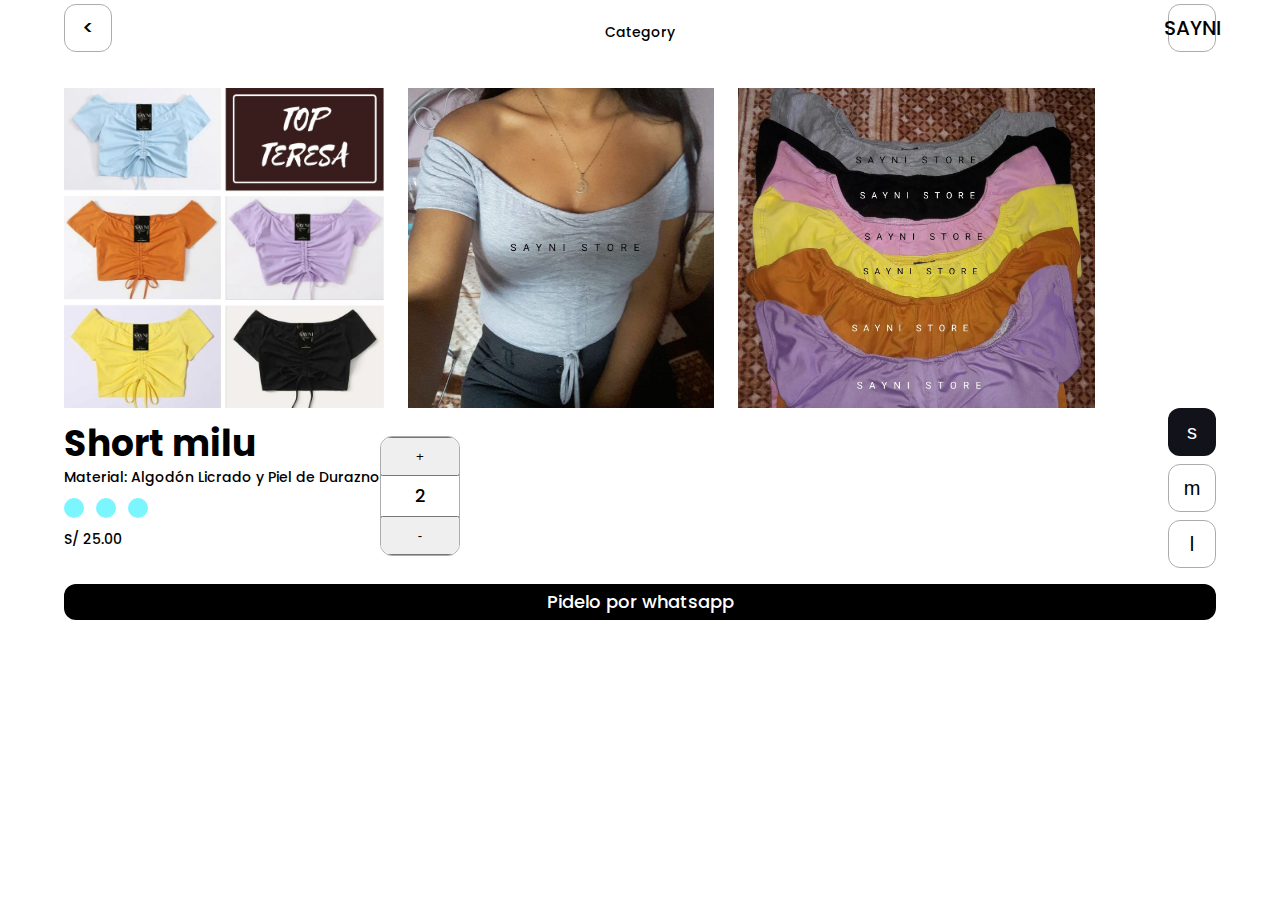
<file: src/pages/product.html>
<!DOCTYPE html>
<html lang="en">
<head>
    <meta charset="UTF-8">
    <meta name="viewport" content="width=device-width, initial-scale=1.0">
    <title>Document</title>

    <meta name="theme-color" content="#12121A" />
    <meta property="fb:admins" content="100015089536438" />
    <link rel="shortcut icon" type="image/png" href="./assets/png/favicon.png">

    <link rel="stylesheet" href="../styles/base.css">
    <link rel="stylesheet" href="../styles/utils.css">
    <link rel="stylesheet" href="../styles/index.css">
    <link rel="stylesheet" href="../styles/product.css">
</head>
<body>
    <header class="header ">
        <a 
            href="./category.html"
            class="buttons-36x36"><
        </a>
        <p>Category</p>
        <a 
            href="../../index.html"
            class="buttons-36x36">SAYNI
        </a>
    </header>
    <main class="main">
        <article>
            <div class="images">
                <ul class="images__list slide ">
                    <li><img src="../assets/jpg/8f691f10-30dd-4d77-85fd-7972c7aaf469.txt" alt=""></li>
                    <li><img src="../assets/jpg/ac55c9d3-1a39-4bb2-891f-29d2d1d958d6.txt" alt=""></li>
                    <li><img src="../assets/jpg/f936b526-af0a-4f44-9412-4b95820662ec.txt" alt=""></li>
                </ul>
                <div class="images__size">
                    <ul>
                        <li >
                            <input 
                            type="button" 
                            value="s" 
                            class="buttons-36x36"
                            autofocus="off">
                        </li>
                        <li >
                            <input 
                            type="button" 
                            value="m" 
                            class="buttons-36x36"
                            autofocus="off">
                        </li>
                        <li>
                            <input 
                            type="button" 
                            value="l" 
                            class="buttons-36x36"
                            autofocus="off">
                        </li>
                    </ul>
                </div>
            </div>
            <div class="description">
                <div class="description__text">
                    <h1>Short milu</h1>
                    <p>Material: Algodón Licrado y Piel de Durazno </p>
                    <div class="colors">
                        <ul class="generic-list-horizontal">
                            <li> 
                                <div class="available-colors"></div>
                            </li>
                            <li> 
                                <div class="available-colors"></div>
                            </li>
                            <li> 
                                <div class="available-colors"></div>
                            </li>
                        </ul>
                    </div>
                    <p>S/ 25.00</p>
                </div>
                <div class="description__quantity center">
                    <button>+</button>
                    <div class="center">2</div>
                    <button>-</button>
                </div>
                
            </div>
            <a 
                    class="description__button"
                    href="https://api.whatsapp.com/send?phone=51902541617&text=Hola%20Sayni%20😁"
                >
                    Pidelo por whatsapp
                </a>
        </article>
    </main>

    <link href="https://fonts.googleapis.com/css2?family=Poppins:wght@400;700;900&display=swap" rel="stylesheet">


    <script>
/*         var botones = document.getElementsByClassName('buttons-36x36');

        for(var boton of botones){
            console.log(boton.value);
        }

        function pintar (){
            var botones = document.getElementsByClassName('buttons-36x36');
            for(var boton of botones){
                boton.classList.add('buttons-36x36');
                console.log(boton.value)
            }
            console.log('dadas'); 
        }*/
    </script>
</body>
</html>
</file>
<file: src/styles/base.css>
/* 
Agregando estilos:

1. Posicionamiento            --> static, absolute, relative, fixedos
2. Modelo de caja             --> margin, border, padding, content
3. Tipografía                 --> tipos, tamaños de fuente, etc
4. Visuales                   --> box-shadow, border-radius, gradient, etc
5. Otros                      --> reglas CSS y más
*/


/* archivo base */

*{
    box-sizing: border-box;
    margin: 0;
    padding: 0;
}

:root{

    /* Colores generales  */
    --background-black: #12121A;

    --off-black: #3A2F37
    --just-black: #000000;



    --off-black-color: #3A2F38
    --just-black-color: #000000;
    --off-white-2: #DBDBDB;
    --off-white: #F6F7FC;
    --just-white: #ffffff;

    --gray: #ACACAC;

    --action: rgb(255, 192, 203);



    /* Fuentes y tamaños */
    --font-poppins:'Poppins', sans-serif;

    --all-18: 1.8rem;
    --titles: 3.6rem;
    --titles-section: 1.2rem;
    --paragraph: 1.4rem;




   /*  Colores en los item de categoria */
    --category-1:#7BF6FF;
    --category-2: #E5C5F6;
    --category-3: #FFC5C5;
    --category-4: #F9F9F9;
    --category-5: #FDDB26;
    --category-6: #D2FAFA;
    --category-7: #FAE6DB;
    --category-width: 120px;
    --category-item: 4;

    /*  Colores auxiliares
     */
    --aux-1:#E1ADFF;
    --aux-1-1:#F9B0F9;
    --aux-2: #FFD83F;
    --aux-2-1: #D6A131;
    --aux-3: #90D5FE;
    --aux-3-1: #28AFE7;
    --aux-3-2: #9DDBF8;
    --aux-4: #7DF39E;
    --aux-4-1: #CEFD95;




}

html{
    background: var(--just-white);
    font-size: 62.5%;
    font-family: var(--font-poppins);
}

body{
    font-style: normal;
    font-weight: 500;
    font-size: var(--all-18);
    line-height: 2.4rem;
    color: var(--off-black);
}

a{
    text-decoration: none;
    color: var(--just-black);
}

ul{
    list-style:none;
}

.paragraph { font-size: var(--paragraph);
}

p{
    font-style: normal;
    font-weight: 500;
    font-size: var(--paragraph);
    line-height: 1.8rem;
    color: var(--off-black);
    padding:  12px 0 12px 0;
}

input, input:focus, input:active{border-style: none;     outline: none;}
</file>
<file: src/styles/utils.css>
/* utils */
.generic-list-horizontal{
    display: flex;
    align-items: center;

    width: auto;
    height: auto;

    /* margin: 12px 0; */
}

.generic-list-horizontal > li{
    padding-right: 12px;
}
.generic-list-horizontal li a img:hover{
    width: 48px;
    transition: all 20s ease-out;

}



/* Poscicionamiento de centrado */
.center{
    display:flex; 
    flex-direction: column;
    justify-content: center;
    align-items: center;

}

/* imagen circular */
.circular-image{
    --size: 32px;
    width: var(--size);
    height: var(--size);
    border-radius: calc(var(--size)*0.5);
}


.icons{
    margin-top: 72px;
}



/* titulos de la pagina */
.title-page{
    font-style: normal;
    font-weight: 500;
    font-size: var(--titles);
    line-height: 1.8rem;
    color: var(--off-black);
    padding:  0 0 12px 0;
    
}

.title-page--right{
    text-align: right;
}


/* titulos de una section */
.title-section{
    font-style: normal;
    font-weight: 700;
    font-size: var(--titles-section);
    line-height: 1.8rem;
    color: var(--gray);
    margin: 0 0 12px 0;
    /* padding: 48px 0; */
}



/* text */

.call-to-action-text{
    color: var(--action);
}



@media (min-width: 600px) { /* Mayor a 600 */
    .main{
        width: 90%;
        margin: auto;
    }
    .header{
        padding: 0 5vw;
/*         background-color: rebeccapurple; */
    }

}

@media (max-width: 600px) { /* Menor a 600 */
    .main{
        width: calc(100% - 48px);
        margin: auto;
    }
    .header{
        padding: 0 24px;
   
    }

}


/* botones cuadraditos */

.buttons-36x36{
    width: 48px;
    height: 48px;

    color: var(--just-black);

    display: flex;
    justify-content: center;
    align-items: center;

    background: var(--just-white);
    border-radius: 12px;

    font-weight: 500;
    font-size: 2rem;
    
    border: 1px solid #ACACAC;
    box-sizing: border-box;
    margin: 0 0 8px 0;
    z-index: 999;

    cursor: pointer;
}
.buttons-36x36:hover{
    border-color:  var(--background-black);
    border: 1px solid;
}
.buttons-36x36:focus{
    fill: var(--just-white);
    color: var(--just-white);
    background: var(--background-black);
    border-style: none;
}

/* Desactivar algunos elementos */

.none-visivility{
    display: none;
    background: red;
}


/* .buttons-36x36:active{
    width: 36px;
    height: 36px;

    color: var(--just-white);

    display: flex;
    justify-content: center;
    align-items: center;

    background: var(--background-black);
    border-radius: 12px;
    
    border: 1px solid #ACACAC;
    box-sizing: border-box;

} */
</file>
<file: src/styles/index.css>
.header{
    display: flex;
    align-items: center;
    justify-content: space-between;

    width: 100%;
    height: 64px;
    background-color: var(--just-white);

    position: -webkit-sticky;
    position: sticky;
    top: 0;
    margin-bottom: 24px;

}
.header__nav{
    display: flex;
    align-items: center;
}
.header__nav >*{
    margin-left: 12px;
}

.profile__name{
    font-style: normal;
    font-weight: 500;
    font-size: var(--all-18);
    line-height: 2.4rem;
    color: var(--off-black);
}

/* main section */
.main__section{
    background-color: var(--just-white);
    padding: 12px 0;
    margin: 24px 0  24px 0;
}

.offer{
    background-color: var(--action);
    width: 100%;
    height: 180px;
    border-radius: 12px;
}

.slide{
/*     background-color: red; */
    display: flex;
    justify-content: flex-start;
/*     max-width: calc(var(--category-width)*var(--category-item)); */
    width: 100%;
    overflow-x: scroll;
    scroll-snap-type: x mandatory;
}
.slide li{
    margin-right: 24px;
    border-radius: 12px;

    scroll-snap-align: end;
}
.slide li:nth-child(1) {
    background-color: var(--category-1);
}
.slide li:nth-child(2) {
    background-color: var(--category-2);
}
.slide li:nth-child(3) {
    background-color: var(--category-3);
}
.slide li:nth-child(4) {
    background-color: var(--category-4);
}

.slide li .slide__item-card{
    display: block;
/*     padding: 0.5rem 1rem; */
    width: 120px;
    height: 160px;
    padding: 24px 0 0 8px;
}

.slide__item-card span{
    font-weight: 800;
    font-size: 1.8rem;
    line-height: 1.4rem;
}

.slide li  .slide__item-card--prenda{
    width: 180px;
    height: 320px;
}
.slide__item-card--prenda h2{
    font-style: normal;
    font-weight: 900;
    font-size: var(--titles);
    line-height: 1.8rem;
    color: var(--off-black);
    padding:  36px 0 12px 0;
}
</file>
<file: src/styles/product.css>
/* seccion de las imagenes + tallas */

.images{
    --images-height: 320px;
    --quantity-size:3;
    --size-height: calc(var(--quantity-size)*(36px + 8px) -8px);
    
    position: relative;
}
.images__list li{
  /*   width: 100%; */
    height: var(--images-height);
}

.images__list li img{
    width: inherit;
    height: inherit;
    object-fit: cover;
}

.images__size{
    position: absolute;
    top: calc(50% - var(--size-height)*0.5);
    right: 0;
}



/* Seccion de la descripcion de la prenda */
.description{
    display: flex;
    align-items: center;
    margin: 24px 0 24px 0;
}

.description__text{
/*     background: red; */
}

.available-colors{
    width: 20px;
    height: 20px;
/*     background-color: lawngreen; */
    border-radius: 50%;
}

.available-colors:nth-child(1) {
    background-color: var(--category-1);
}
.available-colors:nth-child(2) {
    background-color: var(--category-2);
}
.available-colors:nth-child(3) {
    background-color: var(--category-3);
}
.description__quantity{
    width: 80px;
    height: 120px;
    border-radius: 12px;
    border: 1px solid #ACACAC;
    box-sizing: border-box;
    overflow: hidden;
}
.description__quantity > *{
    width: 80px;
    height: 40px;
}

.description__button{
    width: auto;
    height: 36px;

    padding: 4px 12px;

    color: var(--just-white);

    display: flex;
    justify-content: center;
    align-items: center;

    background: #000;
    border-radius: 12px;
}
</file>
